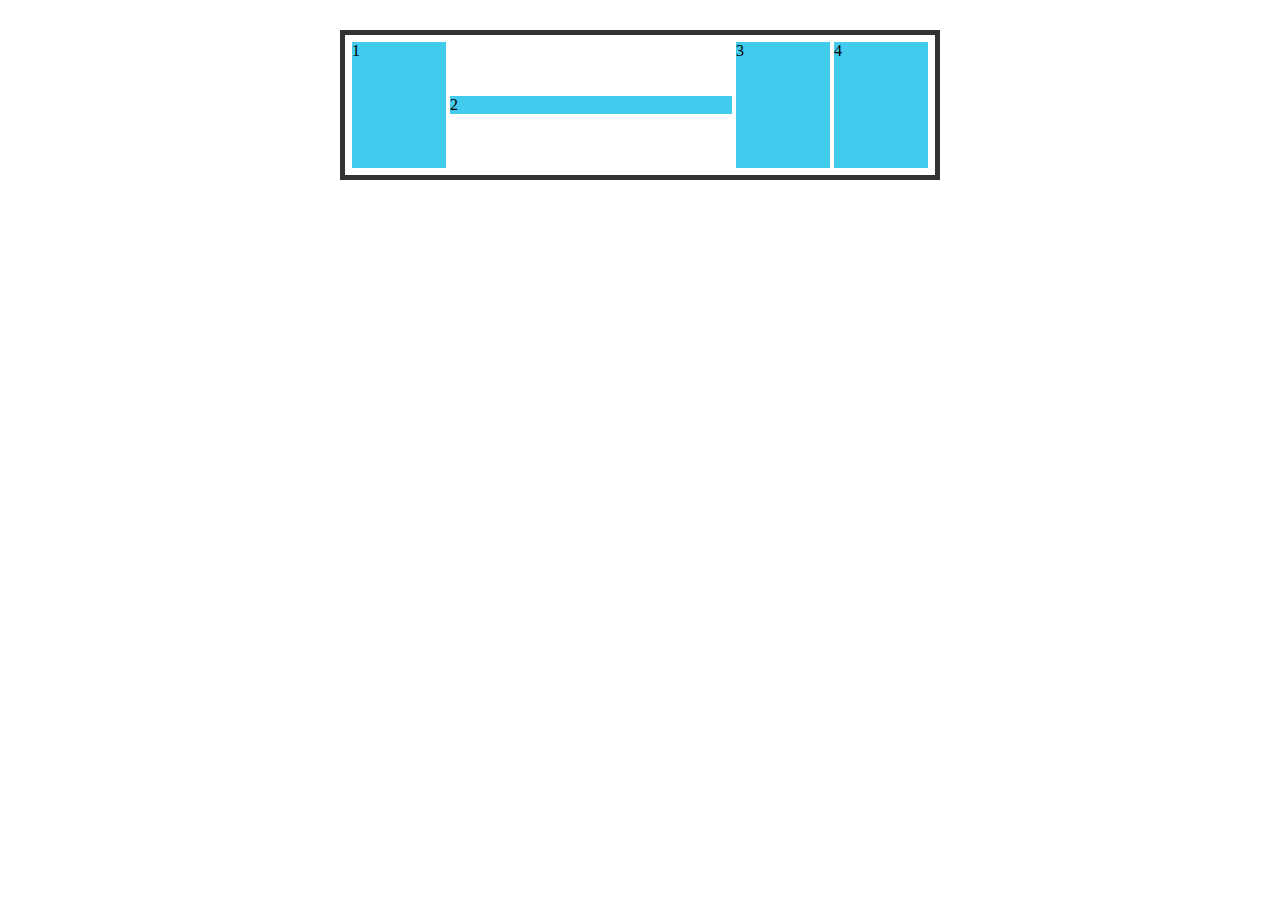
<file: 1-pendahuluan/index.html>
<!DOCTYPE html>
<html lang="en">
<head>
  <meta charset="UTF-8">
  <meta http-equiv="X-UA-Compatible" content="IE=edge">
  <meta name="viewport" content="width=device-width, initial-scale=1.0">
  <link rel="stylesheet" href="style.css">
  <title>Flex Box</title>
</head>
<body>

  <div class="container">
    <div class="satu">1</div>
    <div class="dua">2</div>
    <div class="tiga">3</div>
    <div class="empat">4</div>
  </div>
  
</body>
</html>
</file>
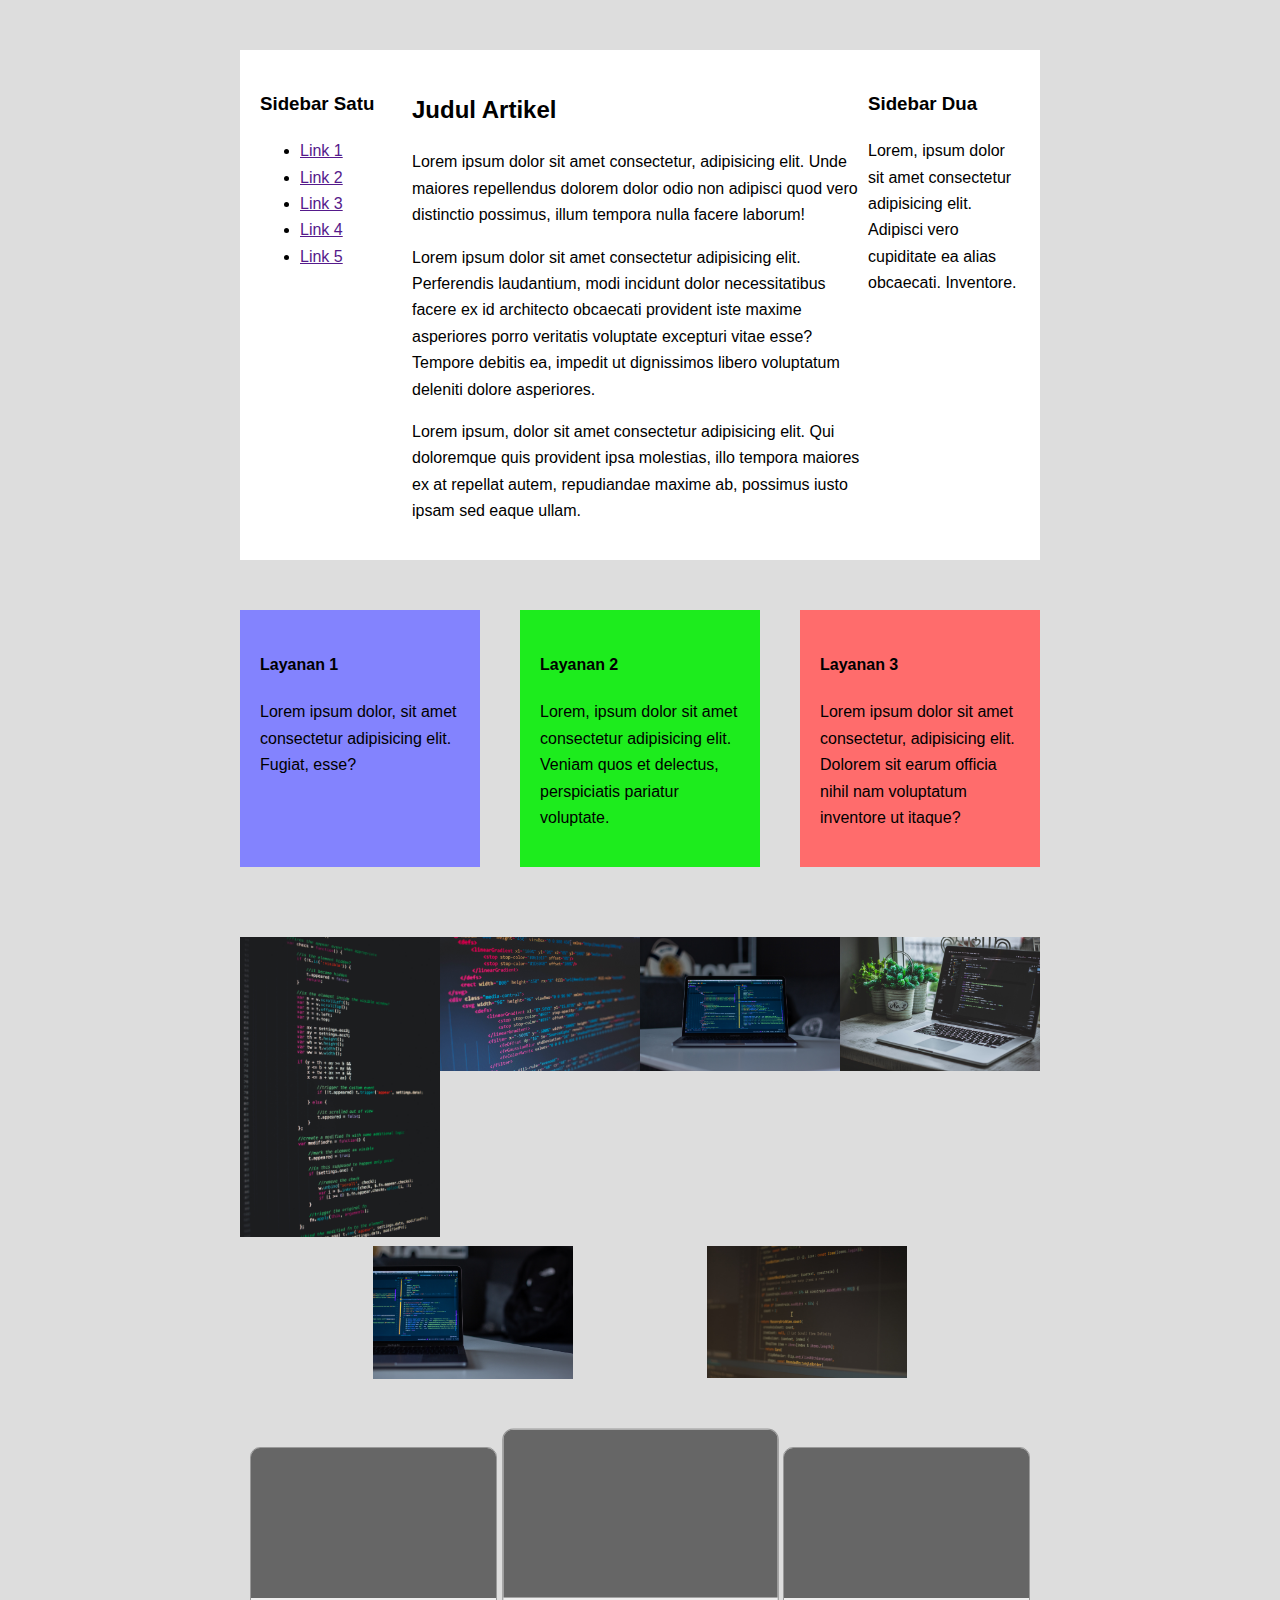
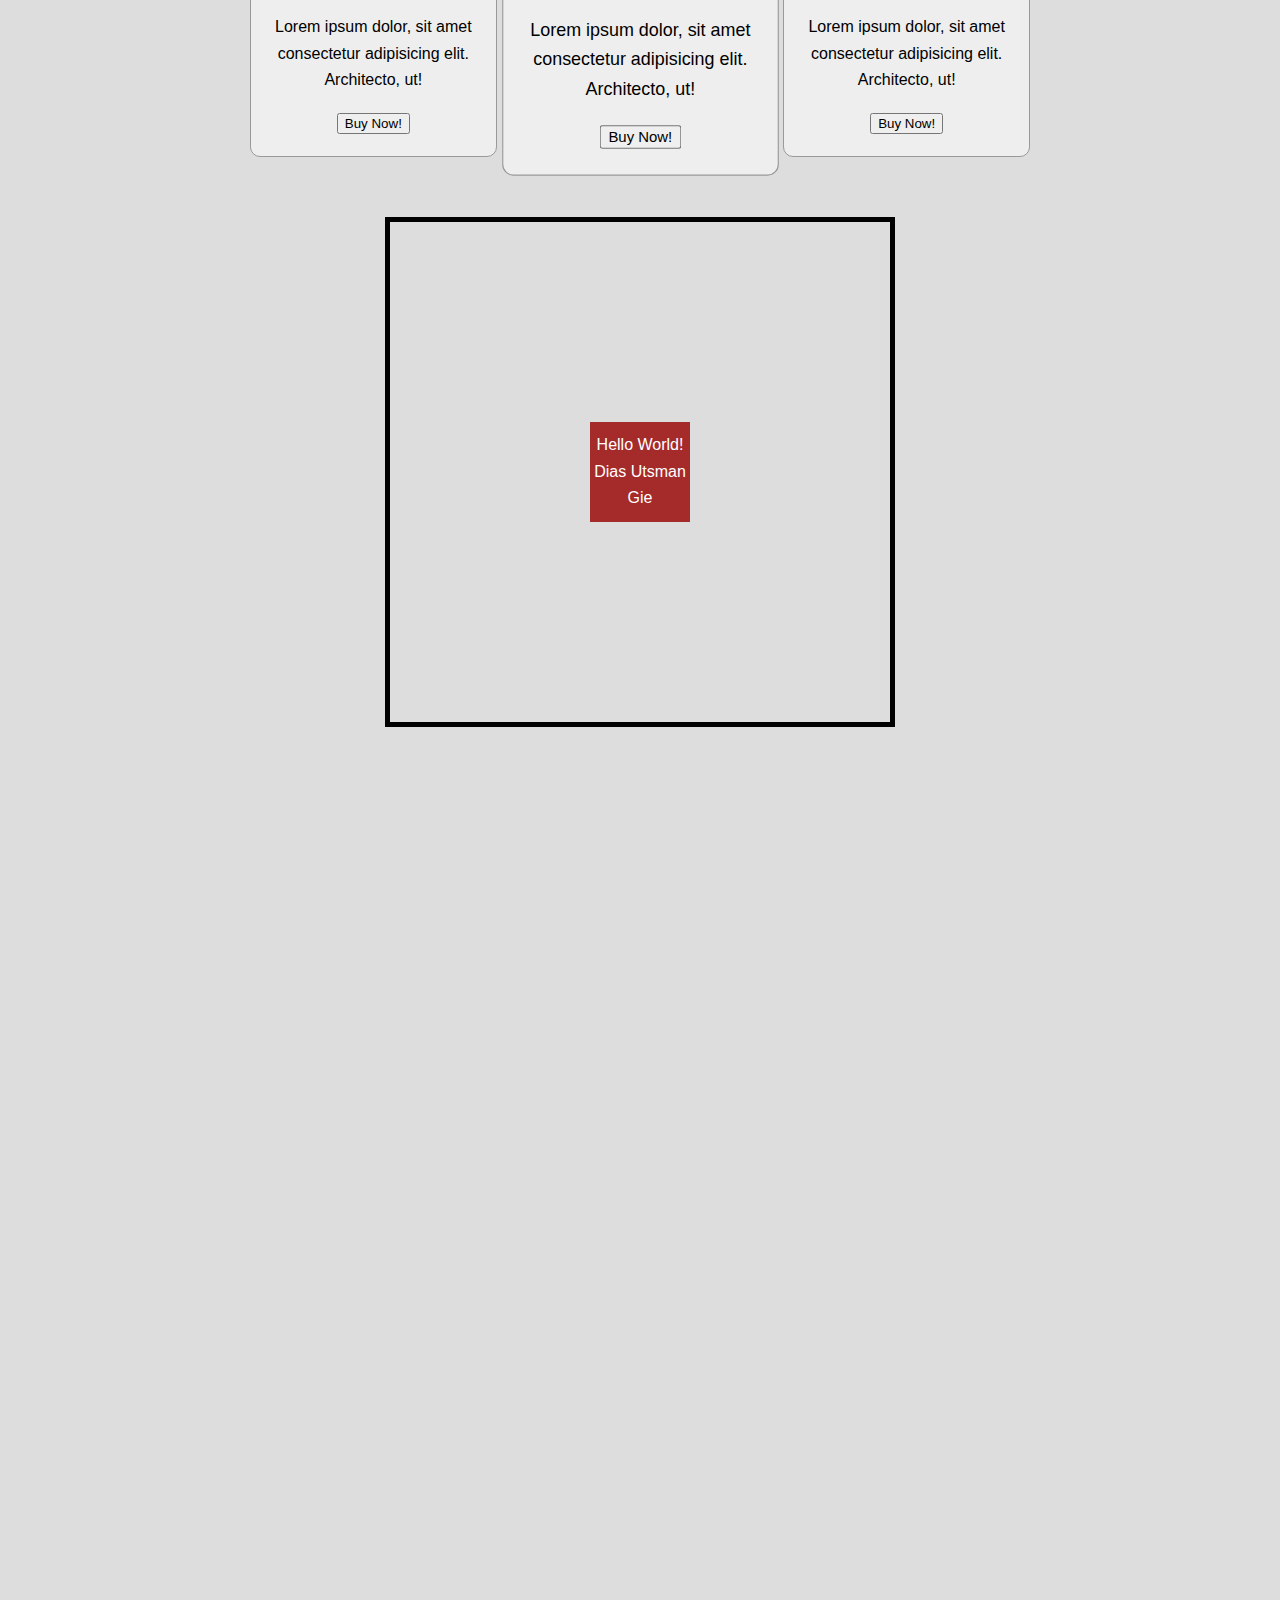
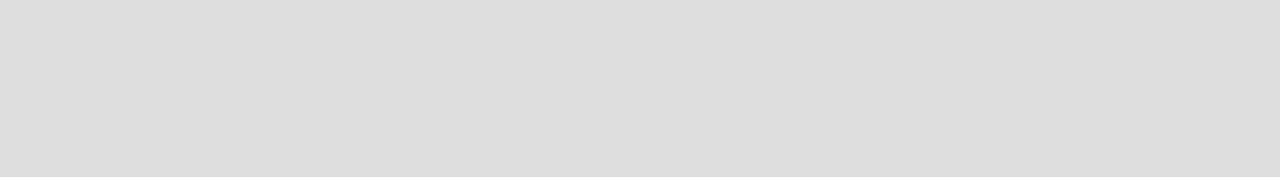
<file: 2-latihan/index.html>
<!DOCTYPE html>
<html lang="en">

<head>
  <meta charset="UTF-8">
  <meta http-equiv="X-UA-Compatible" content="IE=edge">
  <meta name="viewport" content="width=device-width, initial-scale=1.0">
  <link rel="stylesheet" href="style.css">
  <title>Latihan FlexBox</title>
</head>

<body>

  <!-- Latihan 1 -->
  <div class="container-satu">
    <div class="kolom-utama">
      <h2>Judul Artikel</h2>
      <p>Lorem ipsum dolor sit amet consectetur, adipisicing elit. Unde maiores repellendus dolorem dolor odio non
        adipisci quod vero distinctio possimus, illum tempora nulla facere laborum!</p>
      <p>Lorem ipsum dolor sit amet consectetur adipisicing elit. Perferendis laudantium, modi incidunt dolor
        necessitatibus facere ex id architecto obcaecati provident iste maxime asperiores porro veritatis voluptate
        excepturi vitae esse? Tempore debitis ea, impedit ut dignissimos libero voluptatum deleniti dolore asperiores.
      </p>
      <p>Lorem ipsum, dolor sit amet consectetur adipisicing elit. Qui doloremque quis provident ipsa molestias, illo
        tempora maiores ex at repellat autem, repudiandae maxime ab, possimus iusto ipsam sed eaque ullam.</p>
    </div>
    <div class="sidebar-satu">
      <h3>Sidebar Satu</h3>
      <ul>
        <li><a href="">Link 1</a></li>
        <li><a href="">Link 2</a></li>
        <li><a href="">Link 3</a></li>
        <li><a href="">Link 4</a></li>
        <li><a href="">Link 5</a></li>
      </ul>
    </div>
    <div class="sidebar-dua">
      <h3>Sidebar Dua</h3>
      <p>Lorem, ipsum dolor sit amet consectetur adipisicing elit. Adipisci vero cupiditate ea alias obcaecati. Inventore.</p>
    </div>
  </div>
  <!-- Akhir Latihan 1 -->

  <!-- Latihan 2 - Serviee & Features -->

  <div class="container-dua">
    <div class="layanan satu">
      <h4>Layanan 1</h4>
      <p>Lorem ipsum dolor, sit amet consectetur adipisicing elit. Fugiat, esse?</p>
    </div>
    <div class="layanan dua">
      <h4>Layanan 2</h4>
      <p>Lorem, ipsum dolor sit amet consectetur adipisicing elit. Veniam quos et delectus, perspiciatis pariatur voluptate.</p>
    </div>
    <div class="layanan tiga">
      <h4>Layanan 3</h4>
      <p>Lorem ipsum dolor sit amet consectetur, adipisicing elit. Dolorem sit earum officia nihil nam voluptatum inventore ut itaque?</p>
    </div>
  </div>

  <!-- Akhir Latihan 2 - Serviee & Features -->

  <!-- Latihan 3 - Gallery -->
  <div class="container-tiga">
    <div class="thumbnail">
      <img src="img/1.jpg">
    </div>
    <div class="thumbnail">
      <img src="img/2.jpg">
    </div>
    <div class="thumbnail">
      <img src="img/3.jpg">
    </div>
    <div class="thumbnail">
      <img src="img/4.jpg">
    </div>
    <div class="thumbnail">
      <img src="img/5.jpg">
    </div>
    <div class="thumbnail">
      <img src="img/6.jpg">
    </div>
  </div>
  <!-- Akhir Latihan 3 -->

  <!-- Latihan 4 - Card -->
  <div class="container-empat">
    <div class="card">
      <div class="header"></div>
      <div class="content">
        <p>Lorem ipsum dolor, sit amet consectetur adipisicing elit. Architecto, ut!</p>
        <button>Buy Now!</button>
      </div>
    </div>
    <div class="card besar">
      <div class="header"></div>
      <div class="content">
        <p>Lorem ipsum dolor, sit amet consectetur adipisicing elit. Architecto, ut!</p>
        <button>Buy Now!</button>
      </div>
    </div>
    <div class="card">
      <div class="header"></div>
      <div class="content">
        <p>Lorem ipsum dolor, sit amet consectetur adipisicing elit. Architecto, ut!</p>
        <button>Buy Now!</button>
      </div>
    </div>
  </div>
  <!-- Akhir Latihan 4 -->

  <!-- Latihan 5 - Centering -->
  <div class="container-lima">
    <div class="kotak"><span>Hello World! Dias Utsman Gie</span></div>
  </div>

</body>

</html>
</file>
<file: 1-pendahuluan/style.css>
.container {
	width: 600px;
	height: 150px;
	border: 5px solid #333;
	margin: 30px auto;
	padding: 5px;
	box-sizing: border-box;
	display: flex;

	/* flex-direction */
	/*flex-direction: column-reverse;*/

	/* flex-wrap: wrap items if not fit */
	flex-wrap: wrap;

	/* justify-content: align within main axis */
	/*justify-content: space-around;*/

	/* align-items: align within cross axis */
	/*align-items: flex-start;*/

	/* align content: 
  align content within cross axis (only works if there is more than one line) */

	/*align-content: stretch;*/
}

.container div {
	/*width: 120px;
	height: 120px;*/
	margin: 2px;
  flex: 1;
	background-color: rgb(66, 203, 237);
}

/* Flex item property */

/** order : specify the position of an item in container */
/*.satu {order: 3;}
.dua {order: 4;}
.tiga {order: 2;}
.empat {order: 1;}*/

/** flex-grow or flex : set the size of an item that relative to other items */

/** align-self : align only current item in the container */
.container div.dua {
  flex: 3;
  align-self: center;
}
</file>
<file: 2-latihan/style.css>
html,
body {
	margin: 0;
	padding: 0;
}

body {
	font-family: Arial, Helvetica, sans-serif;
	background-color: #ddd;
	line-height: 1.65;
	padding-bottom: 1000px;
}

/* Make image match parent */
img {
  width: 100%;
}


/* Latihan 1 */
.container-satu {
	max-width: 800px;
	padding: 20px;
	box-sizing: border-box;
	margin: 50px auto;
	background-color: #fff;
	display: flex;
}

/* note: if you want to add flex or order, make sure to add all of the to the flex items so that the behaviour is as you expect    */

.kolom-utama {
	flex: 3;
	order: 2;
}

.sidebar-satu {
	flex: 1;
	order: 1;
}

.sidebar-dua {
	flex: 1;
	order: 3;
}


/* Latihan 2 */
.container-dua {
	max-width: 800px;
	margin: 50px auto;
}

.layanan {
	padding: 20px;
	box-sizing: border-box;
  margin-bottom: 20px;
}

.layanan.satu {
	background-color: rgb(131, 131, 254);
}

.layanan.dua {
	background-color: rgb(29, 236, 29);
}

.layanan.tiga {
	background-color: rgb(255, 108, 108);
}


/* Latihan 3 */
.container-tiga {
  max-width: 800px;
  margin: 50px auto;
  display: flex;
  flex-wrap: wrap;
  justify-content: space-evenly;
}

.thumbnail {
  width: 50%;
}

.thumbnail img {
  width: 100%;
}


/* Latihan 4 */
.container-empat {
  max-width: 800px;
  margin: 50px auto;
  display: flex;
}

.card {
  border: 1px solid #999;
  border-radius: 10px;
  box-sizing: border-box;
  background-color: #eee;
  overflow: hidden;
  margin: 10px;
  flex: 1;
}

.card.besar {
  transform: scale(1.12);
}

.card .header {
  height: 150px;
  background-color: #666;
}

.card .content {
  text-align: center;
  padding-bottom: 20px;
}

/* Latihan 5 */
.container-lima {
  width: 500px;
  margin: 50px auto;
  border: 5px solid black;
  height: 500px;
  /* make parent display's flex */
  display: flex;
}


.kotak {
  width: 100px;
  height: 100px;
  background-color: brown;
  color: white;
  text-align: center;
  /* make child margin auto */
  margin: auto;
  /* and that's how you center a div mf */

  /* make parent display's flex */
  display: flex;
}

.kotak span {
  /* make child margin auto */
  margin: auto;
}

/* Responsive */
/* if the width of screen is minimum -> 600px */
/* then apply this css */
@media (min-width: 600px) {
	.container-dua {
		display: flex;
		justify-content: space-between;
	}

  .layanan {
    width: 30%;
  }

  .thumbnail {
    width: 25%;
  }
}
</file>
